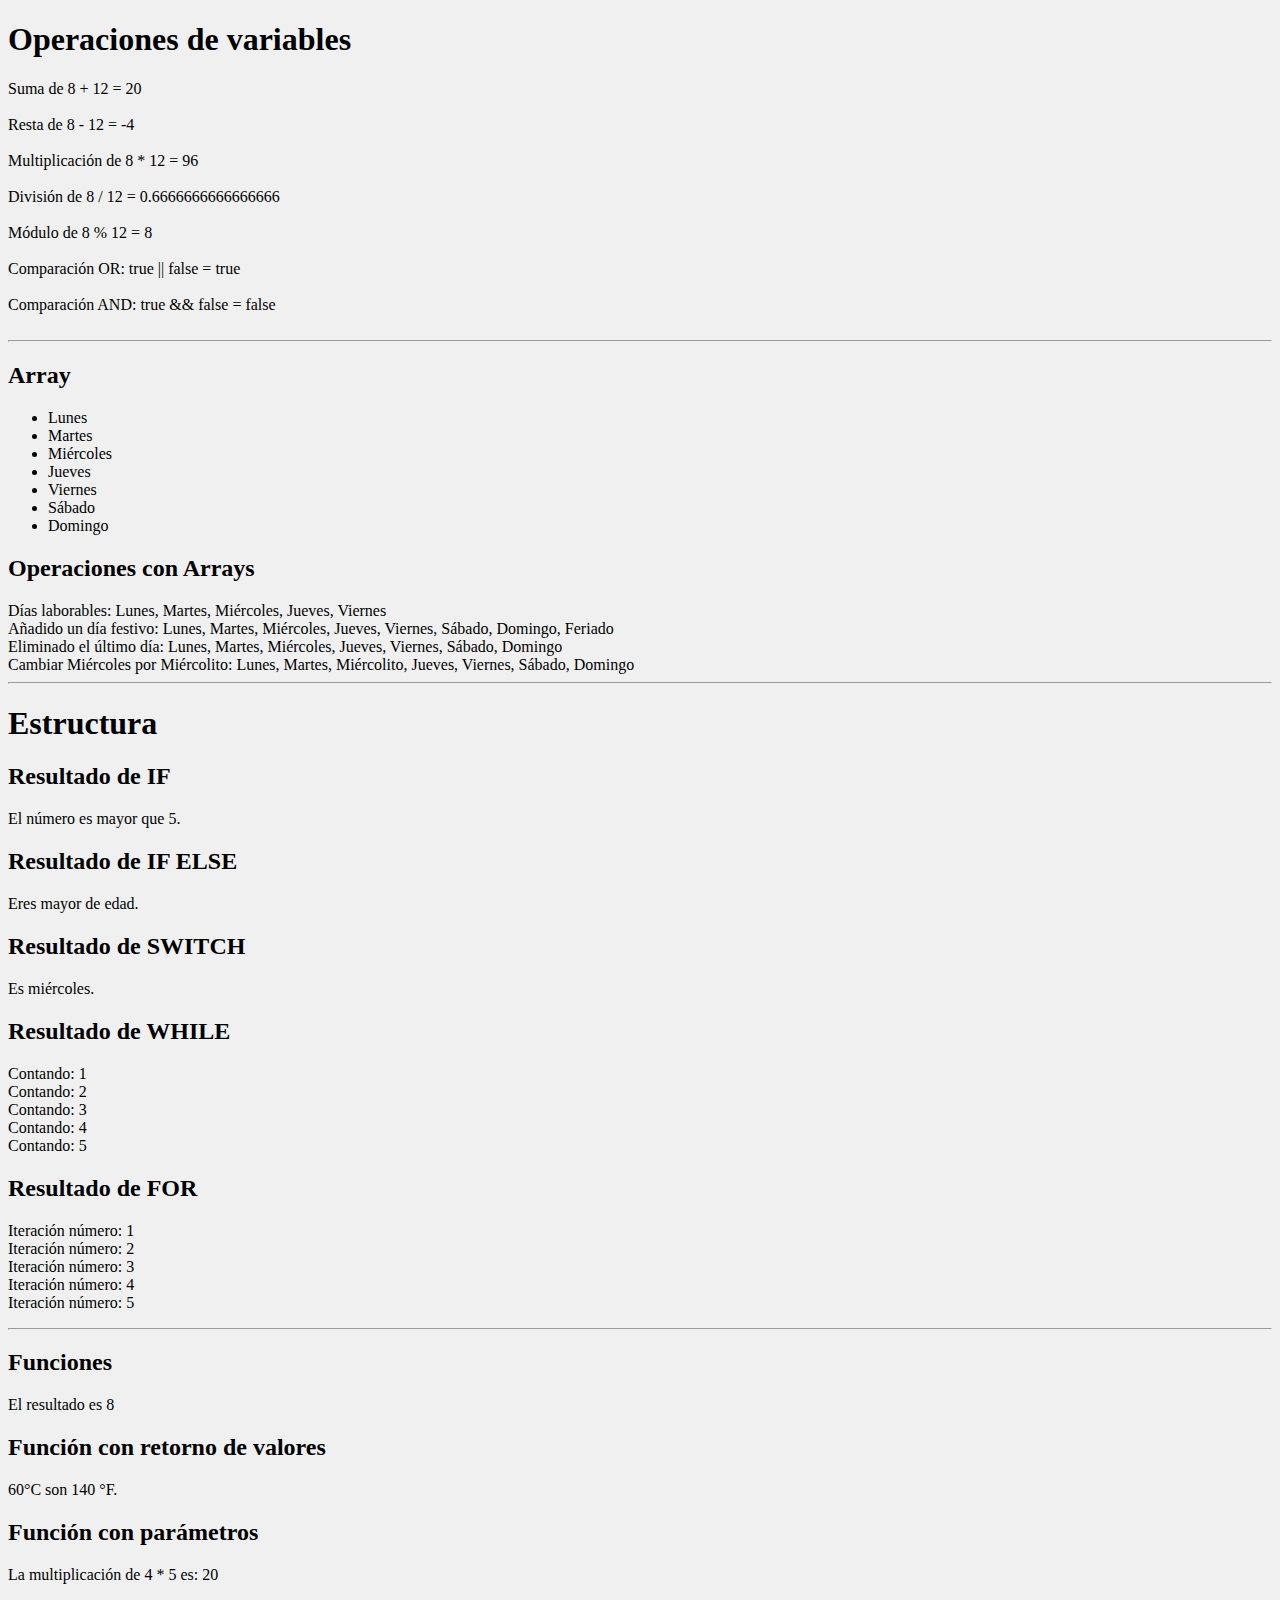
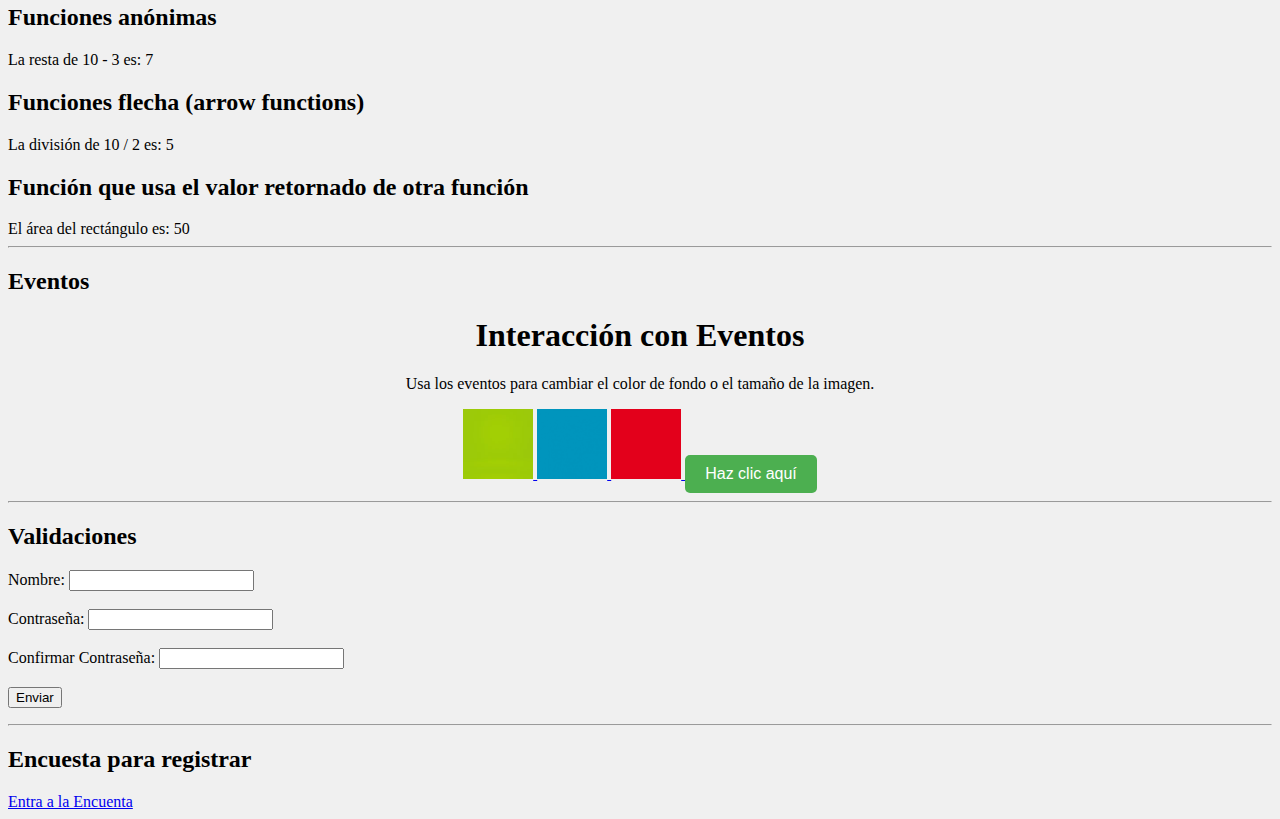
<file: index.html>
<!DOCTYPE html>
<html lang="en">
<head>
    <meta charset="UTF-8">
    <meta name="viewport" content="width=device-width, initial-scale=1.0">
    <title>Operaciones con Variables</title>
</head>

<body>

    <header>
        <h1>Operaciones de variables</h1>
    </header>
   

    <div id = "resulta"></div>

    <script type="text/javascript">

        //Variables
        var numero = 8;
        var numero2 = 12;

        //Suma
        var suma = numero + numero2;
        document.getElementById('resulta').innerHTML += "Suma de " + numero + " + " + numero2 + " = " + suma + "<br><br>";

         // Resta
         var resta = numero - numero2;
        document.getElementById('resulta').innerHTML += "Resta de " + numero + " - " + numero2 + " = " + resta + "<br><br>";

        // Multiplicación
        var multiplicacion = numero * numero2;
        document.getElementById('resulta').innerHTML += "Multiplicación de " + numero + " * " + numero2 + " = " + multiplicacion + "<br><br>";

        // División
        var division = numero / numero2;
        document.getElementById('resulta').innerHTML += "División de " + numero + " / " + numero2 + " = " + division + "<br><br>";

        // Módulo
        var modulo = numero % numero2;
        document.getElementById('resulta').innerHTML += "Módulo de " + numero + " % " + numero2 + " = " + modulo + "<br><br>";

        // Valores booleanos
        var valor1 = true;
        var valor2 = false;

        // Comparación OR (||)
        var comparacionOr = valor1 || valor2;
        document.getElementById('resulta').innerHTML += "Comparación OR: " + valor1 + " || " + valor2 + " = " + comparacionOr + "<br><br>";

        // Comparación AND (&&)
        var comparacionAnd = valor1 && valor2;
        document.getElementById('resulta').innerHTML += "Comparación AND: " + valor1 + " && " + valor2 + " = " + comparacionAnd + "<br><br>";

        document.getElementById("resulta").innerHTML += "<hr>";

    </script>

    <header>
        <h2>Array</h2>
        <ul id="listaDias"></ul>
    </header>


    <h2>Operaciones con Arrays</h2>

    <p id="operaciones"></p> 

    <script type="text/javascript">
        // Definimos el array
        var dias = ["Lunes", "Martes", "Miércoles", "Jueves", "Viernes", "Sábado", "Domingo"];

        // Mostrar todos los días en una lista desordenada (ul)
        var listaDias = document.getElementById('listaDias');
        dias.forEach(function(dia) {
            var li = document.createElement('li'); 
            li.textContent = dia;  
            listaDias.appendChild(li); 
        });

        // Realizamos algunas operaciones con el array
        var operaciones = document.getElementById('operaciones');

        // Sumar días
        var diasLaborables = dias.slice(0, 5);
        operaciones.innerHTML += "Días laborables: " + diasLaborables.join(", ") + "<br>";

        // Añadir un día festivo
        dias.push("Feriado");
        operaciones.innerHTML += "Añadido un día festivo: " + dias.join(", ") + "<br>";

        // Quitar el último día
        dias.pop();
        operaciones.innerHTML += "Eliminado el último día: " + dias.join(", ") + "<br>";

        // Cambiar "Miércoles" por "Miércolito"
        dias[2] = "Miércolito";
        operaciones.innerHTML += "Cambiar Miércoles por Miércolito: " + dias.join(", ") + "<br>";

        operaciones.innerHTML += "<hr>";

    </script>

    <header>
        <h1>Estructura</h1>
    </header>

    <nav>
        <h2>Resultado de IF</h2>
        <p id="ifResult"></p>
    
        <h2>Resultado de IF ELSE</h2>
        <p id="ifElseResult"></p>
    
        <h2>Resultado de SWITCH</h2>
        <p id="switchResult"></p>
    
        <h2>Resultado de WHILE</h2>
        <p id="whileResult"></p>
    
        <h2>Resultado de FOR</h2>
        <p id="forResult"></p>
    </nav>

    <script type="text/javascript">
        // Ejemplo 1: IF
        var numero = 10;
        var ifResult = document.getElementById('ifResult');

        if (numero > 5) {
            ifResult.textContent = "El número es mayor que 5.";
        }

        // Ejemplo 2: IF ELSE
        var edad = 18;
        var ifElseResult = document.getElementById('ifElseResult');

        if (edad >= 18) {
            ifElseResult.textContent = "Eres mayor de edad.";
        } else {
            ifElseResult.textContent = "Eres menor de edad.";
        }

        // Ejemplo 3: SWITCH
        var dia = 3;
        var switchResult = document.getElementById('switchResult');
        
        switch (dia) {
            case 1:
                switchResult.textContent = "Es lunes.";
                break;
            case 2:
                switchResult.textContent = "Es martes.";
                break;
            case 3:
                switchResult.textContent = "Es miércoles.";
                break;
            case 4:
                switchResult.textContent = "Es jueves.";
                break;
            case 5:
                switchResult.textContent = "Es viernes.";
                break;
            default:
                switchResult.textContent = "Es fin de semana.";
        }

        // Ejemplo 4: WHILE
        var count = 1;
        var whileResult = document.getElementById('whileResult');
        var resultadoWhile = "";

        while (count <= 5) {
            resultadoWhile += "Contando: " + count + "<br>";
            count++;
        }

        whileResult.innerHTML = resultadoWhile;

        // Ejemplo 5: FOR
        var forResult = document.getElementById('forResult');
        var resultadoFor = "";

        for (var i = 1; i <= 5; i++) {
            resultadoFor += "Iteración número: " + i + "<br>";
        }

        forResult.innerHTML = resultadoFor;

        document.write("<hr>");

    </script>

    <header>
        <h2>Funciones</h2>
    </header>

    <script type="text/javascript">
        function suma() {
            resultado = numero1 + numero2;
            document.write("El resultado es " + resultado + "<br>");
        }

        var resultado;
        var numero1 = 3;
        var numero2 = 5;
        suma();
    </script>

    <h2>Función con retorno de valores</h2>
    <script type="text/javascript">
        function centigrados_Fahrenheit(celsius) {
            var cTemp = celsius;
            var cToFahr = cTemp * 9 / 5 + 32;
            var message = cTemp + '\xB0C son ' + cToFahr + ' \xB0F.';
            return message;
        }
        
        // Llamada a la función con retorno
        var resultadoTemp = centigrados_Fahrenheit(60);
        document.write(resultadoTemp + "<br>");
    </script>

    <h2>Función con parámetros</h2>
    <script type="text/javascript">
        function multiplicar(a, b) {
            return a * b;
        }

        var resultadoMultiplicacion = multiplicar(4, 5);
        document.write("La multiplicación de 4 * 5 es: " + resultadoMultiplicacion + "<br>");
    </script>

    <h2>Funciones anónimas</h2>
    <script type="text/javascript">
        // Función anónima almacenada en una variable
        var resta = function(a, b) {
            return a - b;
        };

        var resultadoResta = resta(10, 3);
        document.write("La resta de 10 - 3 es: " + resultadoResta + "<br>");
    </script>

    <h2>Funciones flecha (arrow functions)</h2>
    <script type="text/javascript">
        // Usando arrow function
        var division = (a, b) => a / b;

        var resultadoDivision = division(10, 2);
        document.write("La división de 10 / 2 es: " + resultadoDivision + "<br>");
    </script>

    <h2>Función que usa el valor retornado de otra función</h2>
    <script type="text/javascript">
        function obtenerAreaRectangulo(largo, ancho) {
            return largo * ancho;
        }

        function mostrarArea(largo, ancho) {
            var area = obtenerAreaRectangulo(largo, ancho);
            document.write("El área del rectángulo es: " + area + "<br>");
        }

        // Llamada a la función
        mostrarArea(10, 5);

        document.write("<hr>");
    </script>

    <h2>Eventos</h2>

    <title>Ejemplo de Eventos en JavaScript</title>
    <style>
        /* Estilos para la imagen */
        .imagen-pequena {
            width: 70px;
            height: 70px;
            transition: width 0.3s, height 0.3s;
        }
        .imagen-grande {
            width: 100px;
            height: 100px;
        }

          /* Estilos para el botón */
          #agradecimiento {
            margin-top: 20px;
            padding: 10px 20px;
            font-size: 16px;
            cursor: pointer;
            background-color: #4CAF50;
            color: white;
            border: none;
            border-radius: 5px;
            transition: background-color 0.3s;
        }
        #agradecimiento:hover {
            background-color: #45a049;
        }

    </style>
    <script type="text/javascript">
        // Función para cambiar el color de fondo
        function cambiarColor(color) {
            document.body.style.backgroundColor = color;
        }

        // Función para agrandar la imagen
        function agrandarImagen(imagen) {
            imagen.classList.add("imagen-grande");
        }

        // Función para reducir la imagen
        function reducirImagen(imagen) {
            imagen.classList.remove("imagen-grande");
        }

         // Función para mostrar mensaje de agradecimiento
         function mostrarAgradecimiento() {
            const mensaje = document.createElement("p");
            mensaje.textContent = "¡Gracias por picarle al botón!";
            mensaje.style.fontSize = "18px";
            mensaje.style.color = "#333";
            document.body.appendChild(mensaje);
        }

    </script>

</head>

<body onload="cambiarColor('#f0f0f0')">

    <center>
        <h1>Interacción con Eventos</h1>
        <p>Usa los eventos para cambiar el color de fondo o el tamaño de la imagen.</p>

        <!-- Evento onmouseover y onmouseout para cambiar el color de fondo -->
        <a onmouseover="cambiarColor('#E1E9AF')" onmouseout="cambiarColor('#f0f0f0')" href="#">
            <img src="images/verde.avif" class="imagen-pequena" alt="Imagen 1">
        </a>

        <a onmousedown="cambiarColor('#62BDB1')" onmouseup="cambiarColor('#f0f0f0')" href="#" onmouseover="agrandarImagen(this.children[0])" onmouseout="reducirImagen(this.children[0])">
            <img src="images/Azul.jpg" class="imagen-pequena" alt="Imagen 2">
        </a

        <!-- Evento onmouseover y onmouseout para cambiar el tamaño de la imagen -->
        <a href="#" onmouseover="agrandarImagen(this.children[0])" onmouseout="reducirImagen(this.children[0])">
            <img src="images/rojo.jpg" class="imagen-pequena" alt="Imagen 3">
        </a>

          <!-- Botón con evento onclick para mostrar mensaje de agradecimiento -->
          <button id="agradecimiento" onclick="mostrarAgradecimiento()">Haz clic aquí</button>

    </center>

    <hr>

    <h2>Validaciones</h2>

    <style>
         .error {
            color: #FF4000;
            font-size: 0.9em;
        }
        .success {
            color: #59B200;
            font-size: 0.9em;
        }
    </style>

<script>
       function validateForm() {
            var name = document.forms["myForm"]["fname"].value;
            var nameError = document.getElementById("nameError");

            if (name == "") {
                nameError.textContent = "El nombre es obligatorio";
                return false;
            } else {
                nameError.textContent = "";
            }
            return true;
        }

        function confirmarClave() {
            var p1 = document.getElementById("confirmarclave").value;
            var p2 = document.getElementById("clave").value;
            var claveError = document.getElementById("claveError");

            // Validar espacios en blanco
            if (/\s/.test(p1)) {
                claveError.textContent = "La contraseña no puede contener espacios en blanco.";
                document.getElementById("confirmarclave").style.borderColor = "#FF4000";
                document.getElementById("clave").style.borderColor = "#FF4000";
                return false;
            } else {
                claveError.textContent = "";
            }

            // Validar que los campos no estén vacíos
            if (p1.length === 0 || p2.length === 0) {
                claveError.textContent = "Los campos de contraseña no deben estar vacíos.";
                document.getElementById("confirmarclave").style.borderColor = "#FF4000";
                document.getElementById("clave").style.borderColor = "#FF4000";
                return false;
            } else {
                claveError.textContent = "";
            }

            // Validar que ambas contraseñas coincidan
            if (p1 !== p2) {
                claveError.textContent = "Las contraseñas deben coincidir.";
                document.getElementById("confirmarclave").style.borderColor = "#FF4000";
                document.getElementById("clave").style.borderColor = "#FF4000";
                return false;
            } else {
                claveError.textContent = "";
                document.getElementById("confirmarclave").style.borderColor = "#59B200";
                document.getElementById("clave").style.borderColor = "#59B200";
                return true;
            }
        }

        function validarTodo() {
            var isValid = validateForm() && confirmarClave();
            if (isValid) {
                mostrarMensajeExito();
            }
            return false; // Evitamos el envío real del formulario para mostrar el mensaje de éxito
        }

        function mostrarMensajeExito() {
            var successMessage = document.getElementById("successMessage");
            successMessage.textContent = "Te has registrado correctamente.";
            successMessage.classList.add("success");
        }
</script>

<form name="myForm" onsubmit="return validarTodo()" method="post">
    <label for="fname">Nombre:</label>
    <input type="text" id="fname" name="fname" oninput="validateForm()">
    <span id="nameError" class="error"></span>
    <br><br>

    <label for="clave">Contraseña:</label>
    <input type="password" id="clave" name="clave" oninput="confirmarClave()">
    <br><br>

    <label for="confirmarclave">Confirmar Contraseña:</label>
    <input type="password" id="confirmarclave" name="confirmarclave" oninput="confirmarClave()">
    <span id="claveError" class="error"></span>
    <br><br>

    <input type="submit" value="Enviar">
</form>

<p id="successMessage"></p>

<hr>

<h2>Encuesta para registrar</h2>
<a href="https://ruly890.github.io/finaljs/" target="_parent">Entra a la Encuenta</a>

</body>
</html>
</file>
